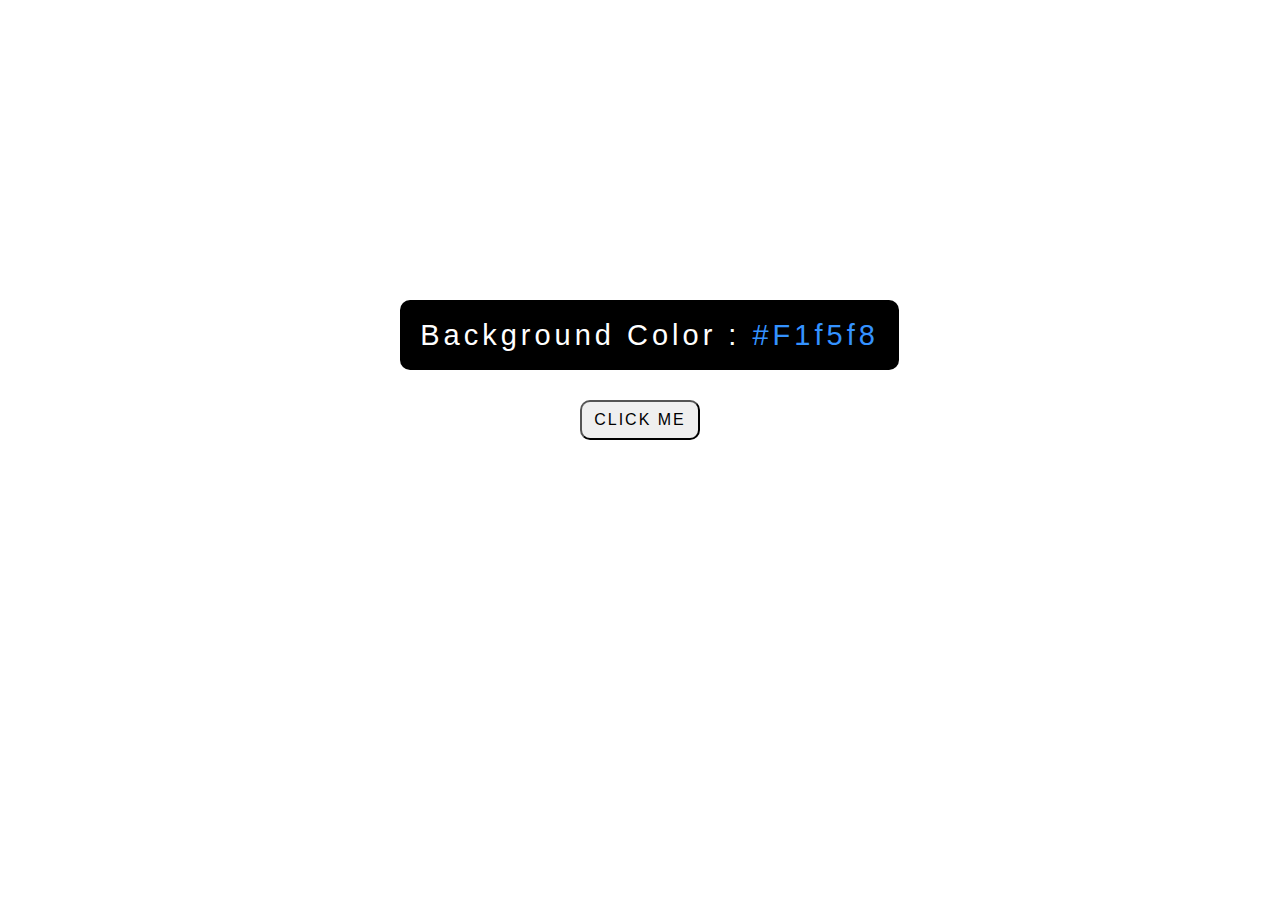
<file: background mode/index.html>
<!DOCTYPE html>
<html lang="en">
<head>
    <meta charset="UTF-8">
    <meta name="viewport" content="width=device-width, initial-scale=1.0">
    <title>BACKGROUND MODEL</title>
    <link rel="stylesheet" href="style.css">
</head>
<body>
    
    <div class="box">
        <span class="box2">Background Color : <span id="color">#F1f5f8</span> </span>
    </div>

<div id="btn">
    <button onclick="colorchanger()" class="b1">CLICK ME</button>
</div>

<script src="app.js"></script>
</body>
</html>







<!-- <!DOCTYPE html>
<html lang="en">
<head>
    <meta charset="UTF-8">
    <meta name="viewport" content="width=device-width, initial-scale=1.0">
    <title>Document</title>
</head>
<body>

    <div id="color-info">Background Color: #FFFFFF</div>
    <button onclick="stopChanging()">Stop</button>

<script src="app.js"></script>
</body>
</html> -->
</file>
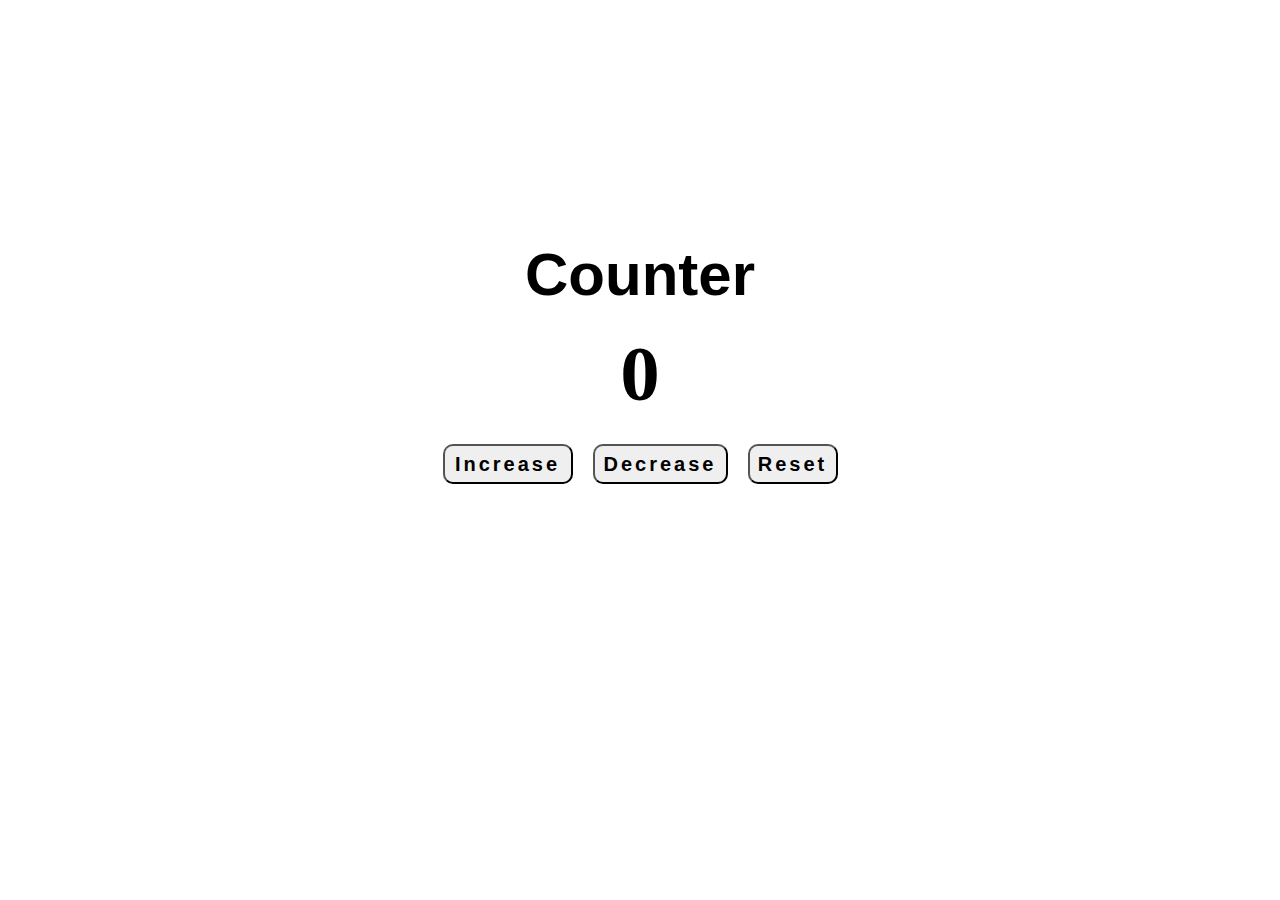
<file: counter/index.html>
<!DOCTYPE html>
<html lang="en">
<head>
    <meta charset="UTF-8">
    <meta name="viewport" content="width=device-width, initial-scale=1.0">
    <title>Document</title>
    <link rel="stylesheet" href="style.css">
</head>
<body>

<div class="container">
    <div class="heading">
    <h1 >Counter</h1>
    </div>
    <h2>0</h2>
    
    <div id="buttons">
    <button class="btn1" onclick="Increase()">Increase</button>
    <button class="btn2" onclick="Decrease()">Decrease</button>
    <button class="btn3" onclick="Reset()">Reset</button>
    </div>
</div>

    <script src="app.js"></script>
</body>
</html>
</file>
<file: background mode/style.css>
*  {
    margin: 0;
    padding: 0;
    box-sizing: border-box;
}

.box {
    flex-direction: column;
    display: flex;
    justify-content: center;
    align-items: center;
    width: 499px;
    height: 70px;
    background-color: black;
    border-radius: 10px;
    margin-top: 300px;
    margin-left: 400px;
}

.box2 {
    color: white; 
    background-color: black;
    font-size: 29px;
    font-family: Arial, Helvetica, sans-serif;
    letter-spacing: 4px;
}

#color {
    color: rgb(52, 146, 255);
}

#btn {   
    display: flex;
    justify-content: center;
    align-items: center;
    margin-top: 30px;

}

.b1{
    height: 40px;
    width: 120px;
    font-size: 16px;
    border-radius: 10px;
    letter-spacing: 2px;
}

.b1:hover {
    background-color: black;
    color: whitesmoke;
}  


/* body {
    display: flex;
    justify-content: center;
    align-items: center;
    height: 100vh;
    font-family: Arial, sans-serif;
    transition: background-color 0.5s ease;
}

#color-info {
    position: absolute;
    top: 20px;
    left: 20px;
    padding: 10px;
    background-color: black;
    color: white;
    font-size: 18px;
    border-radius: 8px;
}

button {
    padding: 10px 20px;
    font-size: 16px;
    border: 1px solid #ccc;
    background-color: #f1f5f8;
    cursor: pointer;
    border-radius: 5px;
} */
</file>
<file: counter/style.css>
* {
    margin: 0;
    padding: 0;
    box-sizing: border-box;
}

.container{
    margin-top: 240px;
}

.heading {
display: flex;
justify-content: center;
align-items: center;
font-size: 30px;
font-weight: bold;
font-family: Arial, sans-serif;
}

h2{
    display: flex;
    justify-content: center;
    align-items: center;
    margin-top: 20px;
    font-size: 79px;
}

#buttons{
display: flex;
justify-content: center;
align-items: center;
gap: 20px;
margin-top: 25px;
}

.btn1{
    height: 40px;
    width: 130px;
    font-size: 20px;
    font-weight: bold;
    font-family: Arial, sans-serif;
    border-radius: 10px;
    cursor: pointer;
    letter-spacing: 3px;
}

.btn1:hover{
    background-color: lightskyblue;
    color: white;
}

.btn2{
    height: 40px;
    width: 135px;
    font-size: 20px;
    font-weight: bold;
    font-family: Arial, sans-serif;
    border-radius: 10px;
    cursor: pointer;
    letter-spacing: 3px;
}

.btn2:hover{
    background-color: lightskyblue;
    color: whitesmoke;
}

.btn3{
    height: 40px;
    width: 90px;
    font-size: 20px;
    font-weight: bold;
    font-family: Arial, sans-serif;
    border-radius: 10px;
    cursor: pointer;
    letter-spacing: 3px;
}

.btn3:hover{
    background-color: lightskyblue;
    color: whitesmoke;
}
</file>
